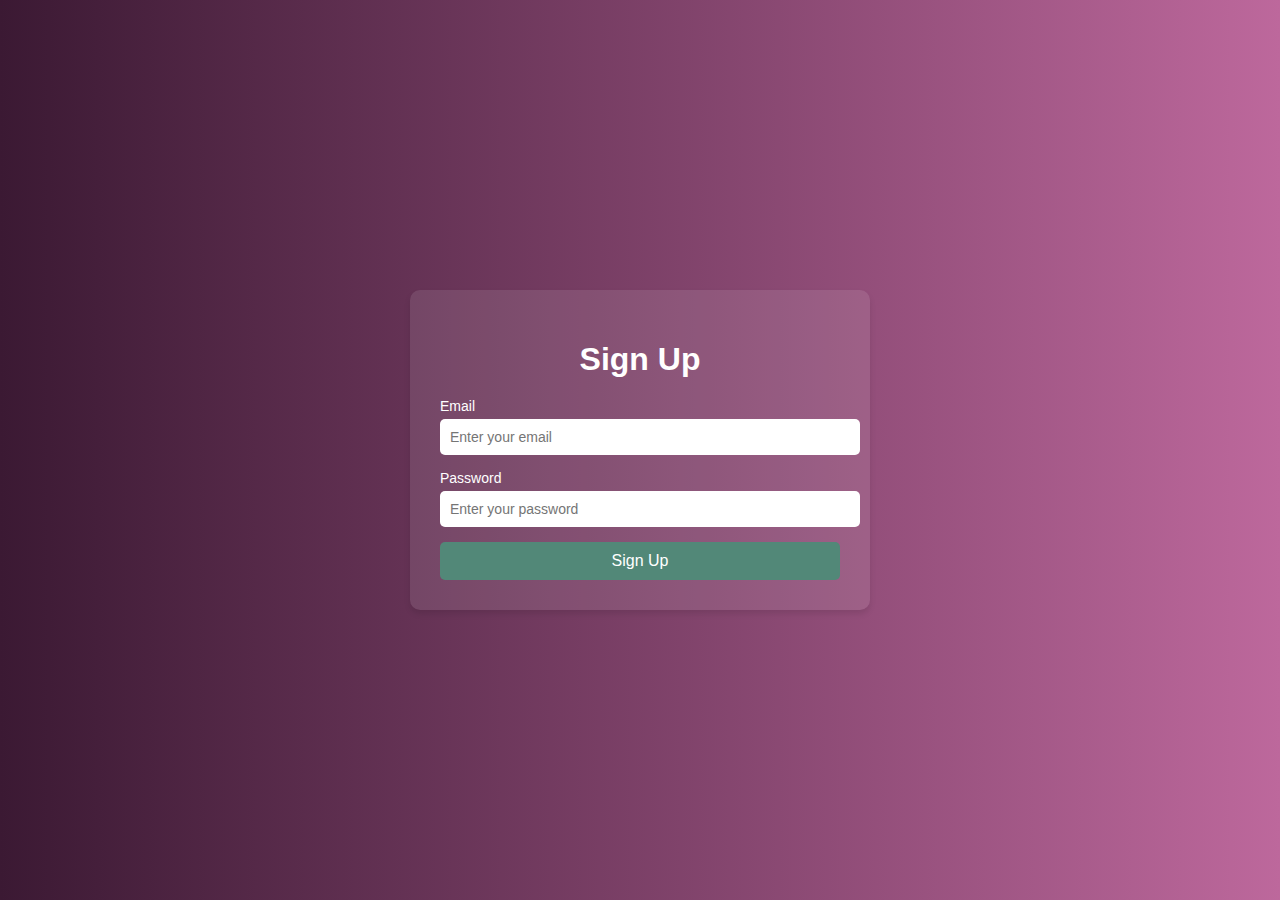
<file: New folder (2)/singup.html>
<!DOCTYPE html>
<html lang="en">
<head>
    <meta charset="UTF-8">
    <meta name="viewport" content="width=device-width, initial-scale=1.0">
    <title>Document</title>
</head>
<body>
    
<style>
body {
    font-family: Arial, sans-serif;
    background: linear-gradient(to right, #3b1933, #bd689c);
    color: #fff;
    display: flex;
    justify-content: center;
    align-items: center;
    height: 100vh;
    margin: 0;
}

.signup-container {
    background: rgba(255, 255, 255, 0.1);
    padding: 30px;
    border-radius: 10px;
    box-shadow: 0 4px 6px rgba(0, 0, 0, 0.1);
    width: 400px;
}

.signup-container h1 {
    text-align: center;
    margin-bottom: 20px;
    color: #fff;
}

.form-group {
    margin-bottom: 15px;
}

.form-group label {
    display: block;
    margin-bottom: 5px;
    font-size: 14px;
}

.form-group input {
    width: 100%;
    padding: 10px;
    font-size: 14px;
    border-radius: 5px;
    border: none;
    outline: none;
}

.form-group input:focus {
    box-shadow: 0 0 5px #528878;
}

button {
    background: #528878;
    color: white;
    padding: 10px;
    font-size: 16px;
    border: none;
    border-radius: 5px;
    width: 100%;
    cursor: pointer;
}

button:hover {
    background: #3b6658;
}

.error {
    color: red;
    font-size: 12px;
    margin-top: 10px;
}

.success {
    color: green;
    font-size: 12px;
    margin-top: 10px;
}
  </style>
<div class="signup-container">
<h1>Sign Up</h1>
<form id="signup-form">
    <div class="form-group">
        <label for="email">Email</label>
        <input type="email" id="email" placeholder="Enter your email" required>
    </div>
    <div class="form-group">
        <label for="password">Password</label>
        <input type="password" id="password" placeholder="Enter your password" required>
    </div>
    <button type="submit">Sign Up</button>
    <div id="message"></div>
</form>
</div>

</body>
</html>
</file>
